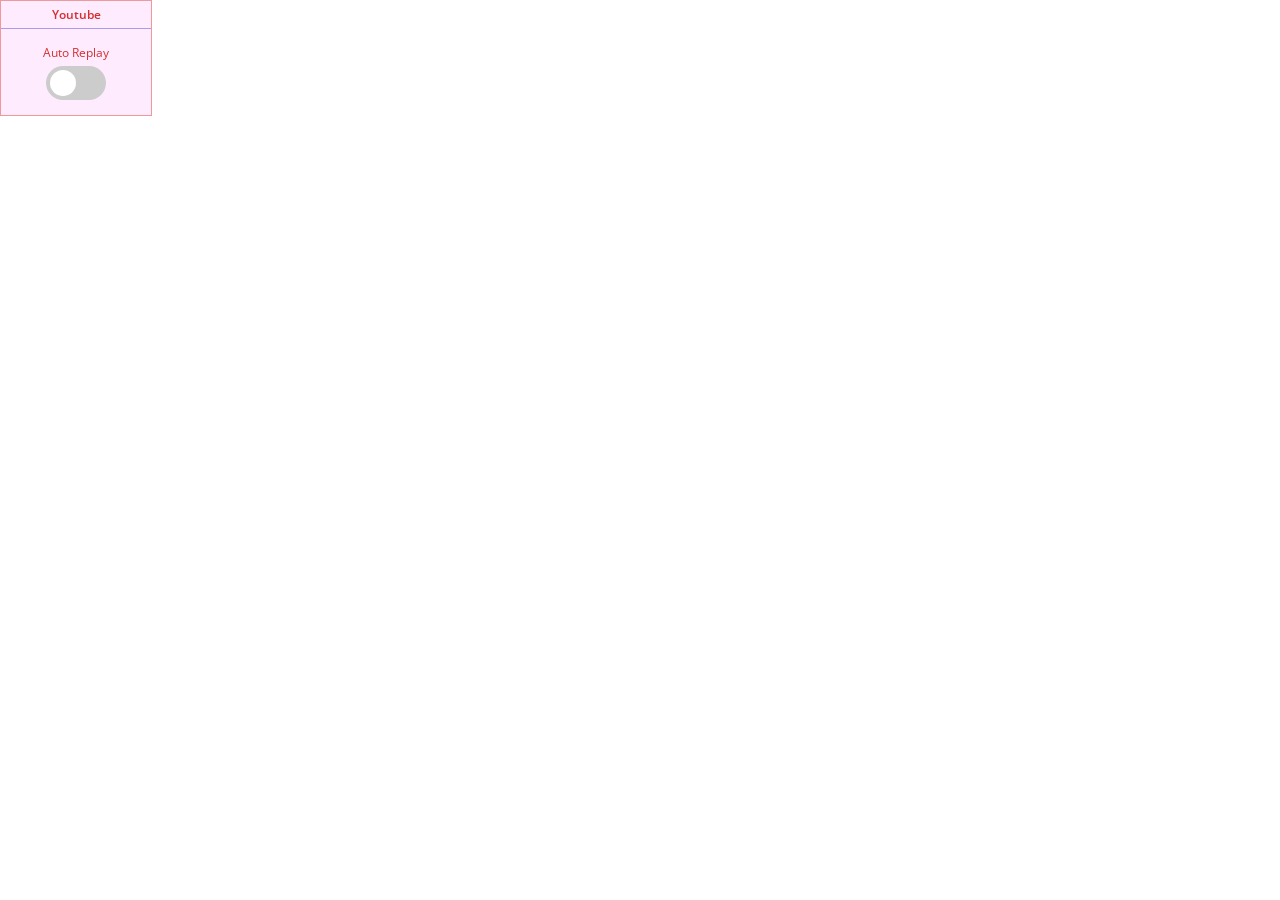
<file: chrome/index.html>
<html>

<head>
    <meta charset="utf-8">
    <title>YTAutoReplay</title>
    <script src="lib/jquery.min.js"></script>
    <script src="js/main.js"></script>
    <link href="https://fonts.googleapis.com/icon?family=Material+Icons" rel="stylesheet">
    <link href="https://fonts.googleapis.com/css?family=Open+Sans:400,600" rel="stylesheet">
    <link rel="stylesheet" type="text/css" href="css/card.css">
    <link rel="stylesheet" type="text/css" href="css/switch.css">
</head>

<body>
    <div class="row">
        <div class="card">
            <div class="card-header">Youtube</div>
            <div class="card-main">
                <div class="main-description">Auto Replay</div>
                <label class="switch">
                    <input id="toggle" type="checkbox">
                    <span class="slider round"></span>
                </label>
            </div>
        </div>
</body>

</html>
</file>
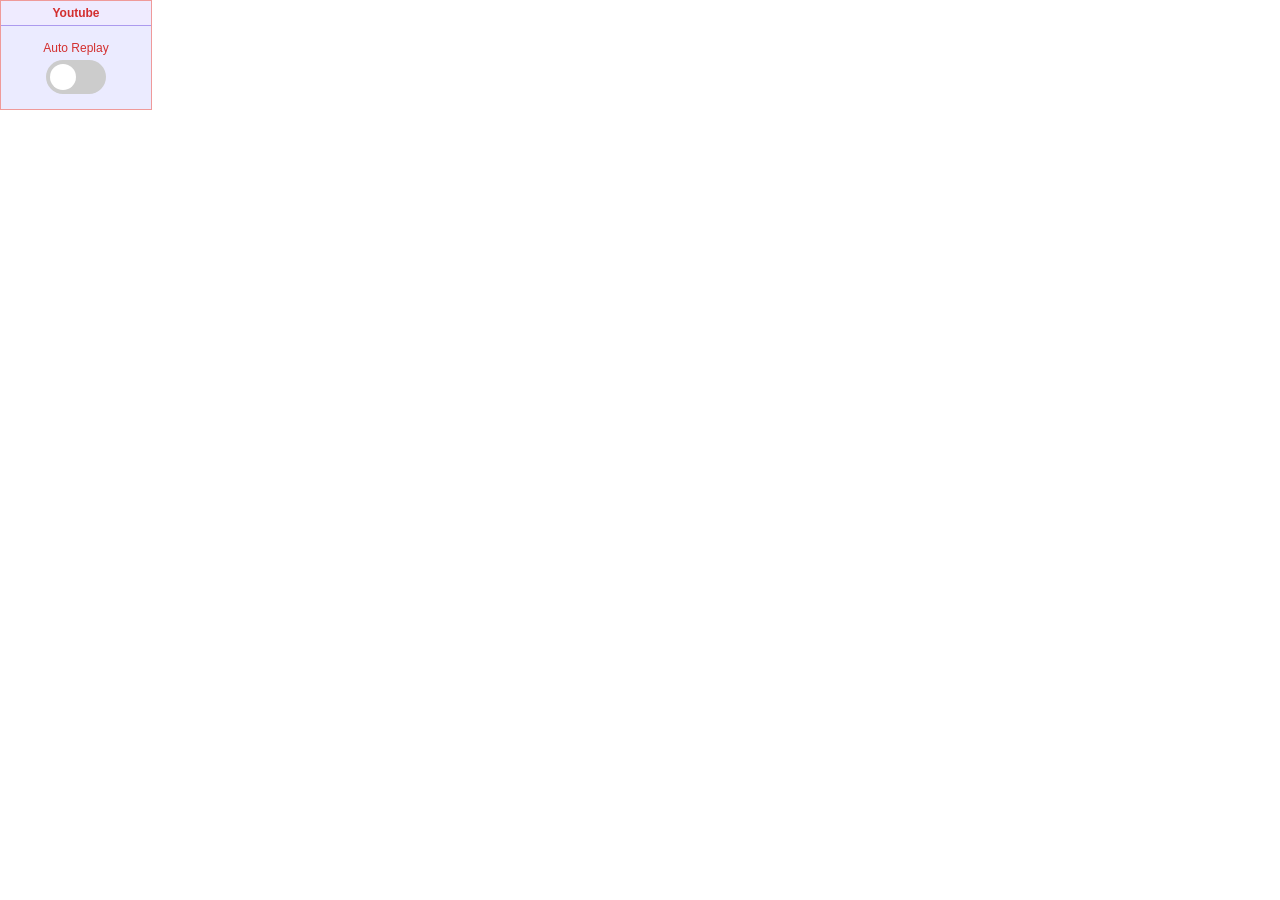
<file: src/index.html>
<html>

<head>
    <meta charset="utf-8">
    <title>YTAutoReplay</title>
    <script src="lib/jquery.min.js"></script>
    <script src="js/main.js"></script>
    <link rel="stylesheet" type="text/css" href="css/card.css">
    <link rel="stylesheet" type="text/css" href="css/switch.css">
</head>

<body>
    <div class="row">
        <div class="card">
            <div class="card-header">Youtube</div>
            <div class="card-main">
                <div class="main-description">Auto Replay</div>
                <label class="switch">
                    <input id="toggle" type="checkbox">
                    <span class="slider round"></span>
                </label>
            </div>
        </div>
</body>

</html>
</file>
<file: chrome/css/card.css>
body,html {
    font-family: 'Open Sans', sans-serif;
    margin: 0px;
  }
  
  .card {
    width: 150px;                
    display: flex;               
    flex-direction: column;      
    border: 1px solid rgb(239, 154, 154);   
    overflow: hidden;    
    background: rgb(255, 235, 254);
  }
  
  .card-header {
    color: rgb(211, 47, 47); 
    text-align: center;
    font-size: 12px;
    font-weight: 600;
    border-bottom: 1px solid rgb(172, 154, 239);
    background-color: rgb(255, 235, 254);
    padding: 5px 10px;
  }
  
  .card-main {
    display: flex;             
    flex-direction: column;    
    justify-content: center;  
    align-items: center;        
    padding: 15px 0;          
  }
  
  .main-description {
    color: rgb(211, 47, 47);
    font-size: 12px;
    text-align: center;
    margin-bottom: 5px;
  }
</file>
<file: chrome/css/switch.css>
.switch {
    position: relative;
    display: inline-block;
    width: 60px;
    height: 34px;
}

.switch input {
    opacity: 0;
    width: 0;
    height: 0;
}

.slider {
    position: absolute;
    cursor: pointer;
    top: 0;
    left: 0;
    right: 0;
    bottom: 0;
    background-color: #ccc;
    -webkit-transition: .4s;
    transition: .4s;
}

.slider:before {
    position: absolute;
    content: "";
    height: 26px;
    width: 26px;
    left: 4px;
    bottom: 4px;
    background-color: white;
    -webkit-transition: .4s;
    transition: .4s;
}

input:checked+.slider {
    background-color: #2196F3;
}

input:focus+.slider {
    box-shadow: 0 0 1px #2196F3;
}

input:checked+.slider:before {
    -webkit-transform: translateX(26px);
    -ms-transform: translateX(26px);
    transform: translateX(26px);
}

/* Rounded sliders */
.slider.round {
    border-radius: 34px;
}

.slider.round:before {
    border-radius: 50%;
}
</file>
<file: src/css/card.css>
body {
    font-family: 'Open Sans', sans-serif;
    margin: 0px;
  }
  
  .card {
    width: 150px;                
    display: flex;               
    flex-direction: column;      
    border: 1px solid rgb(239, 154, 154);   
    overflow: hidden;    
    background: rgb(235, 235, 255);
  }
  
  .card-header {
    color: rgb(211, 47, 47); 
    text-align: center;
    font-size: 12px;
    font-weight: 600;
    border-bottom: 1px solid rgb(172, 154, 239);
    background-color: rgb(239, 235, 255);
    padding: 5px 10px;
  }
  
  .card-main {
    display: flex;             
    flex-direction: column;    
    justify-content: center;  
    align-items: center;        
    padding: 15px 0;          
  }
  
  .main-description {
    color: rgb(211, 47, 47);
    font-size: 12px;
    text-align: center;
    margin-bottom: 5px;
  }
</file>
<file: src/css/switch.css>
.switch {
    position: relative;
    display: inline-block;
    width: 60px;
    height: 34px;
}

.switch input {
    opacity: 0;
    width: 0;
    height: 0;
}

.slider {
    position: absolute;
    cursor: pointer;
    top: 0;
    left: 0;
    right: 0;
    bottom: 0;
    background-color: #ccc;
    -webkit-transition: .4s;
    transition: .4s;
}

.slider:before {
    position: absolute;
    content: "";
    height: 26px;
    width: 26px;
    left: 4px;
    bottom: 4px;
    background-color: white;
    -webkit-transition: .4s;
    transition: .4s;
}

input:checked+.slider {
    background-color: #2196F3;
}

input:focus+.slider {
    box-shadow: 0 0 1px #2196F3;
}

input:checked+.slider:before {
    -webkit-transform: translateX(26px);
    -ms-transform: translateX(26px);
    transform: translateX(26px);
}

.slider.round {
    border-radius: 34px;
}

.slider.round:before {
    border-radius: 50%;
}
</file>
